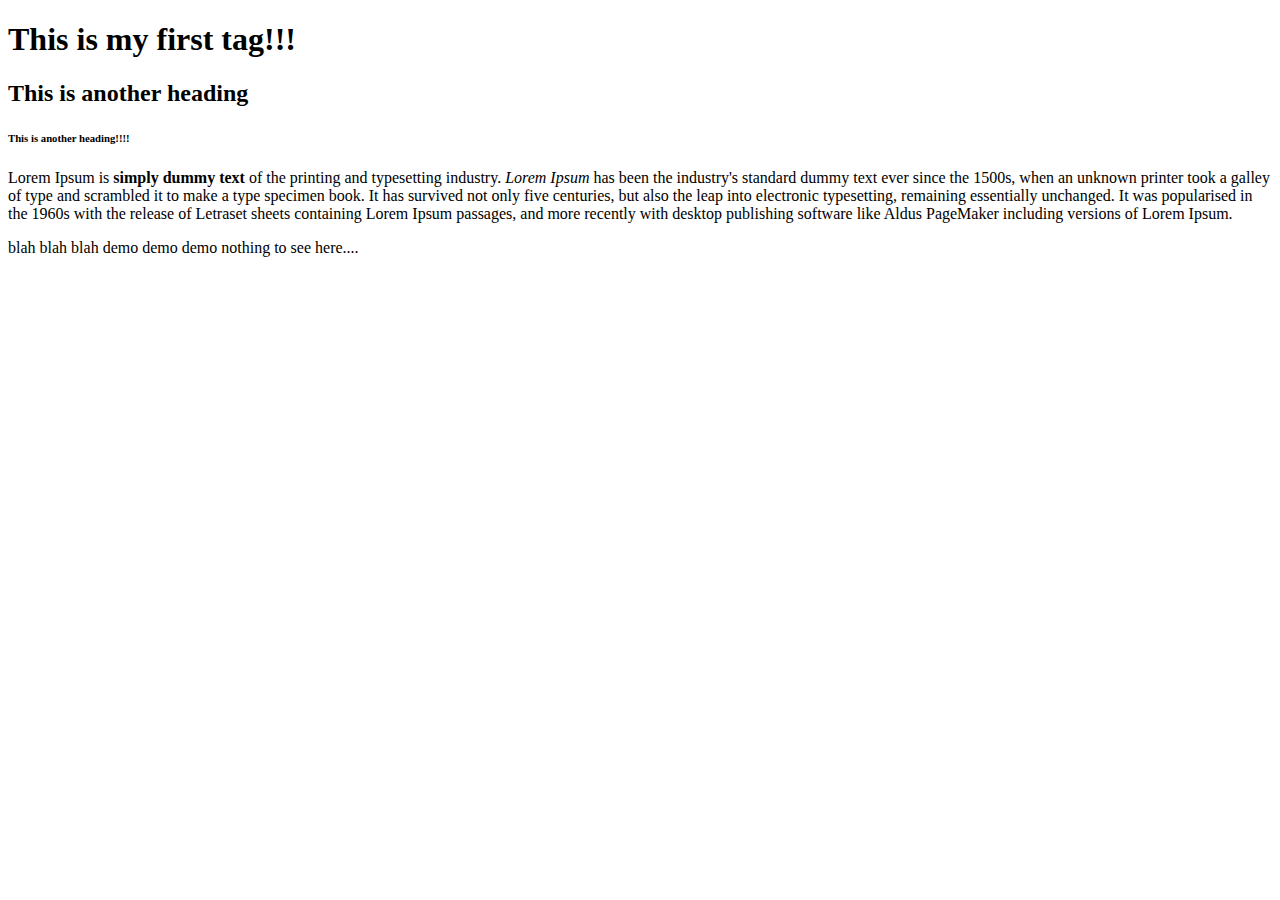
<file: S3-intro-html/basicTags.html>
<!DOCTYPE html>
<html>
<head>
	
	<!-- metadata goes in head -->
	
	<title>My First Page</title>
</head>
<body>
	<!-- content goes in the body -->
	<h1>This is my first tag!!!</h1>
	<h2>This is another heading</h2>
	<h6>This is another heading!!!!</h6>
	
	<p>Lorem Ipsum is <strong>simply dummy text</strong> of the printing and typesetting industry. <em>Lorem Ipsum</em> has been the industry's standard dummy text ever since the 1500s, when an unknown printer took a galley of type and scrambled it to make a type specimen book. It has survived not only five centuries, but also the leap into electronic typesetting, remaining essentially unchanged. It was popularised in the 1960s with the release of Letraset sheets containing Lorem Ipsum passages, and more recently with desktop publishing software like Aldus PageMaker including versions of Lorem Ipsum.</p>
	
	<p>blah blah blah demo demo demo nothing to see here....</p>
	
</body>
</html>
</file>
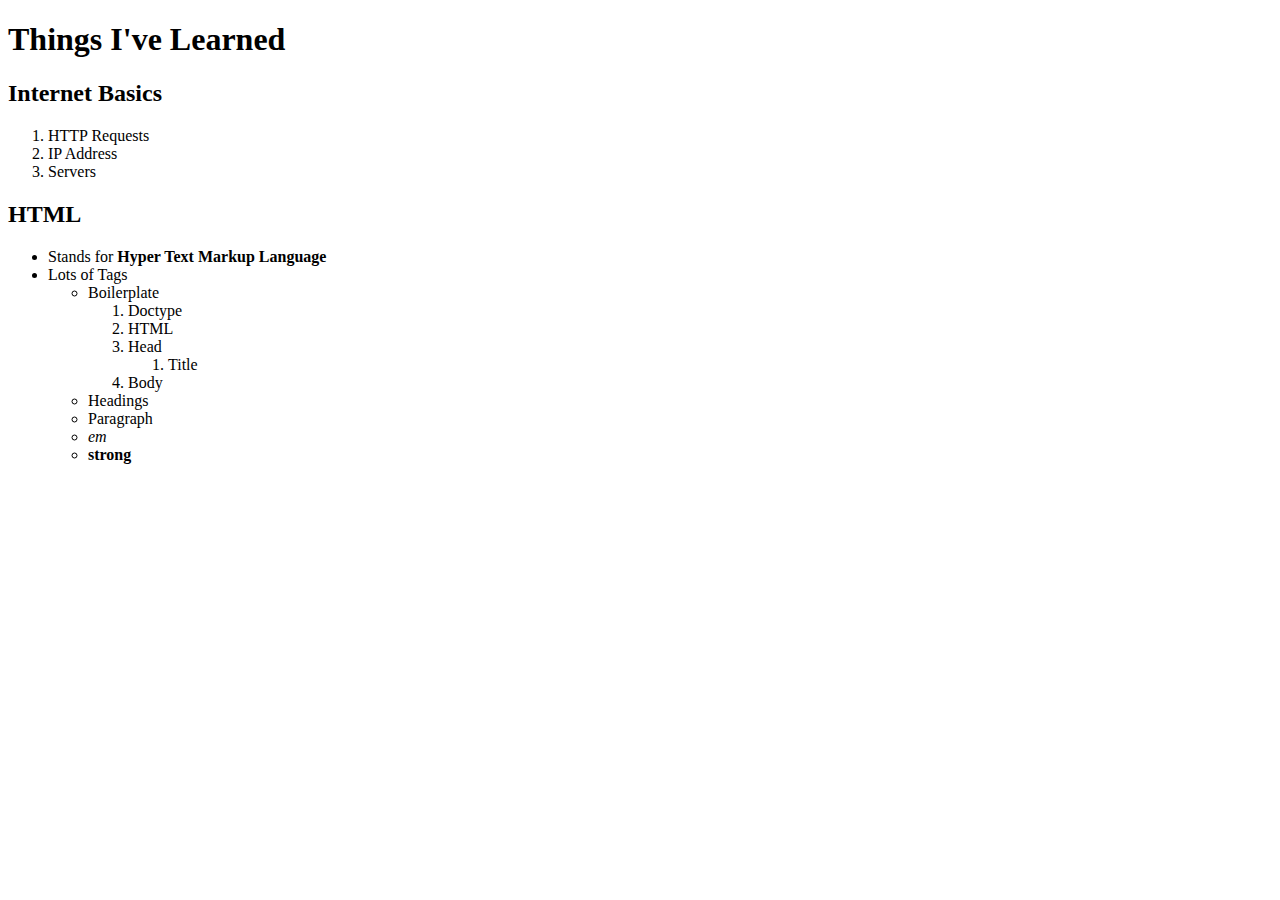
<file: S3-intro-html/list_solution.html>
<!DOCTYPE html>
<html>
<head>
	<title>Things I've Learned</title>
</head>
<body>
	
	<h1>Things I've Learned</h1>
	
	<h2>Internet Basics</h2>
	
	<ol>
		<li>HTTP Requests</li>
		<li>IP Address</li>
		<li>Servers</li>
	</ol>
	
	<h2>HTML</h2>
	
	<ul>
		<li>Stands for <strong>Hyper Text Markup Language</strong></li>
		<li>Lots of Tags
			<ul>
				<li>Boilerplate
					<ol>
						<li>Doctype</li>
						<li>HTML</li>
						<li>Head
							<ol>
								<li>Title</li>
							</ol>
						</li>
						<li>Body</li>
					</ol>
				</li>
				<li>Headings</li>
				<li>Paragraph</li>
				<li><em>em</em></li>
				<li><strong>strong</strong></li>
			</ul>
		</li>
	</ul>
	
</body>
</html>
</file>
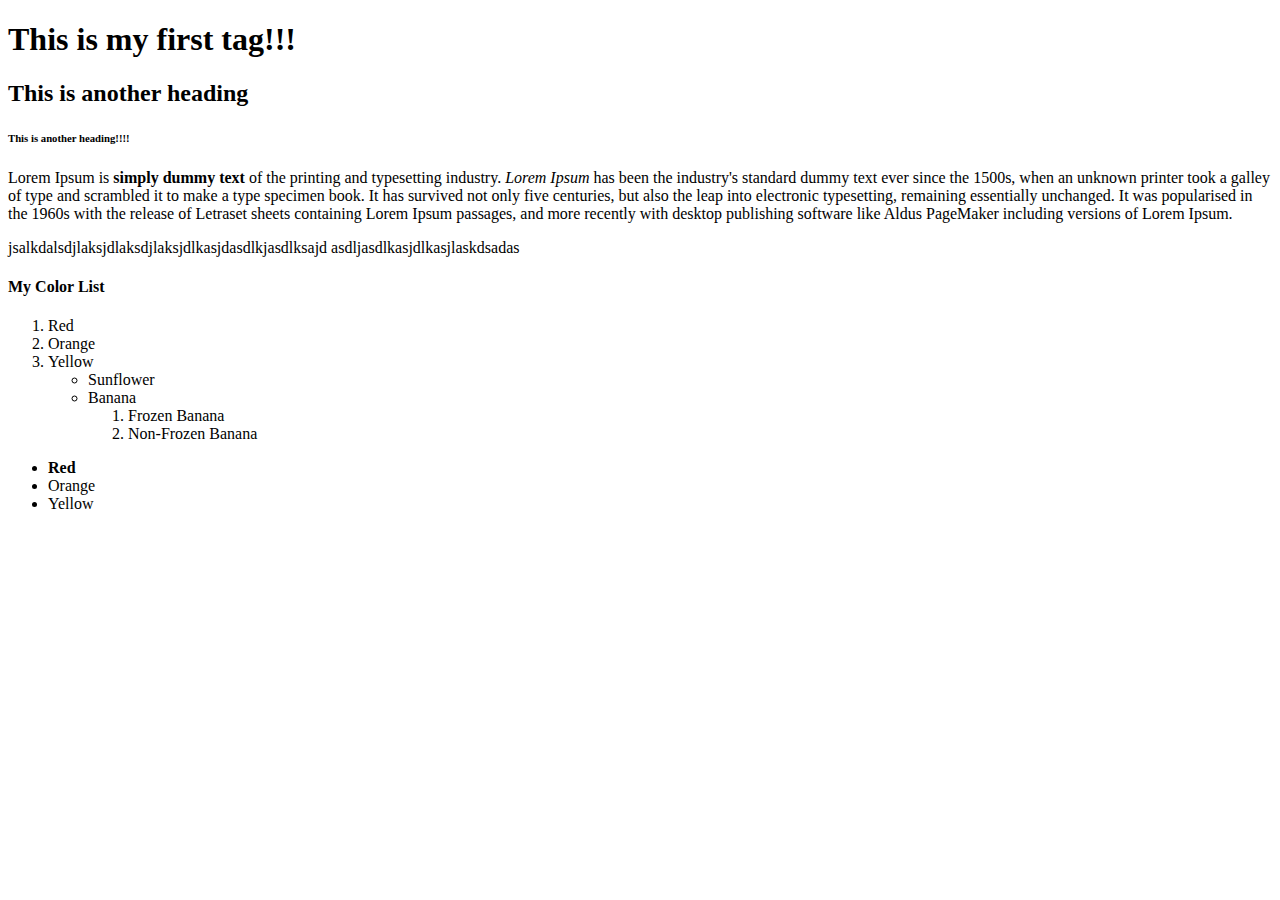
<file: S3-intro-html/lists.html>
<!DOCTYPE html>
<html>
<head>

<!-- metadata goes in head -->

	<title>My First Page</title>
</head>
<body>
<!-- content goes in the body -->
	<h1>This is my first tag!!!</h1>
	<h2>This is another heading</h2>
	<h6>This is another heading!!!!</h6>

	<p>Lorem Ipsum is <strong>simply dummy text</strong> of the printing and typesetting industry. <em>Lorem Ipsum</em> has been the industry's standard dummy text ever since the 1500s, when an unknown printer took a galley of type and scrambled it to make a type specimen book. It has survived not only five centuries, but also the leap into electronic typesetting, remaining essentially unchanged. It was popularised in the 1960s with the release of Letraset sheets containing Lorem Ipsum passages, and more recently with desktop publishing software like Aldus PageMaker including versions of Lorem Ipsum.</p>

	<p>jsalkdalsdjlaksjdlaksdjlaksjdlkasjdasdlkjasdlksajd
	asdljasdlkasjdlkasjlaskdsadas
	</p>


<h4>My Color List</h4>
	<ol>
		<li>Red</li>
		<li>Orange</li>
		<li>Yellow
			<ul>
				<li>Sunflower</li>
				<li>Banana
					<ol>
						<li>Frozen Banana</li>
						<li>Non-Frozen Banana</li>
					</ol>
				</li>
			</ul>
		</li>
	</ol>

	<ul>
		<li><strong>Red</strong></li>
		<li>Orange</li>
		<li>Yellow</li>
	</ul>

</body>
</html>
</file>
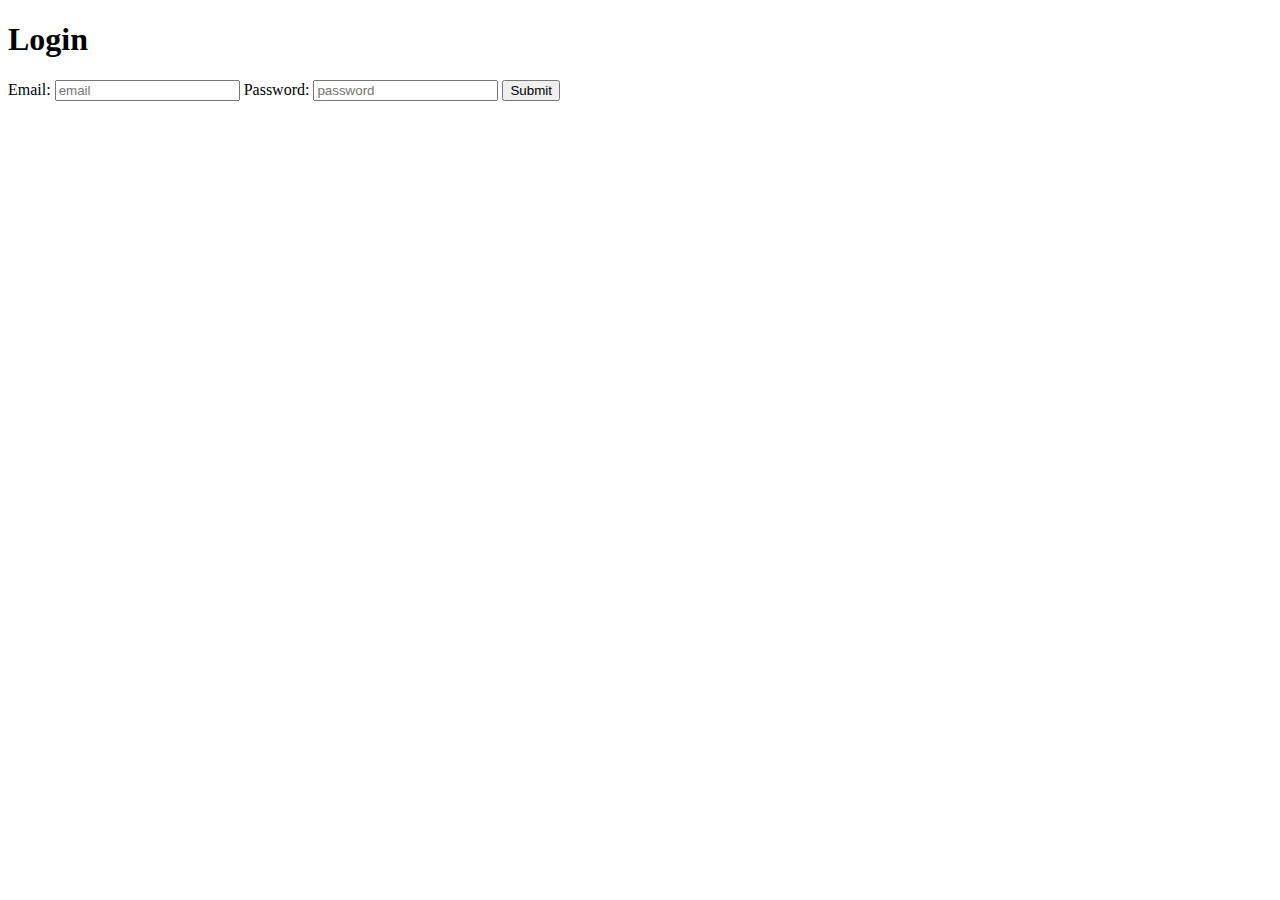
<file: S4-intermediate-html/form4.html>
<!DOCTYPE html>
<html>
<head>
	<title>Forms Demo</title>
</head>
<body>

<h1>Login</h1>

<!-- action - where the form sends data to -->
<!-- method - what HTTP method to use (get/post) -->

<!-- <form action="http://www.wikipedia.org">
	<label>
		Username: 
		<input name="username" type="text" placeholder="username">
	</label>
	<label>
		Password:
		<input name="password" type="password" placeholder="password">
	</label>
	
	<input type="submit">
</form> -->


<form action="http://www.wikipedia.org">
	<label for="user-email">Email:</label>
	<input id="user-email" name="username" type="email" placeholder="email" required>

	<label>Password:</label>
	<input id="password" name="password" type="password" placeholder="password" required>
	
	<input type="submit">
</form>

</body>
</html>
</file>
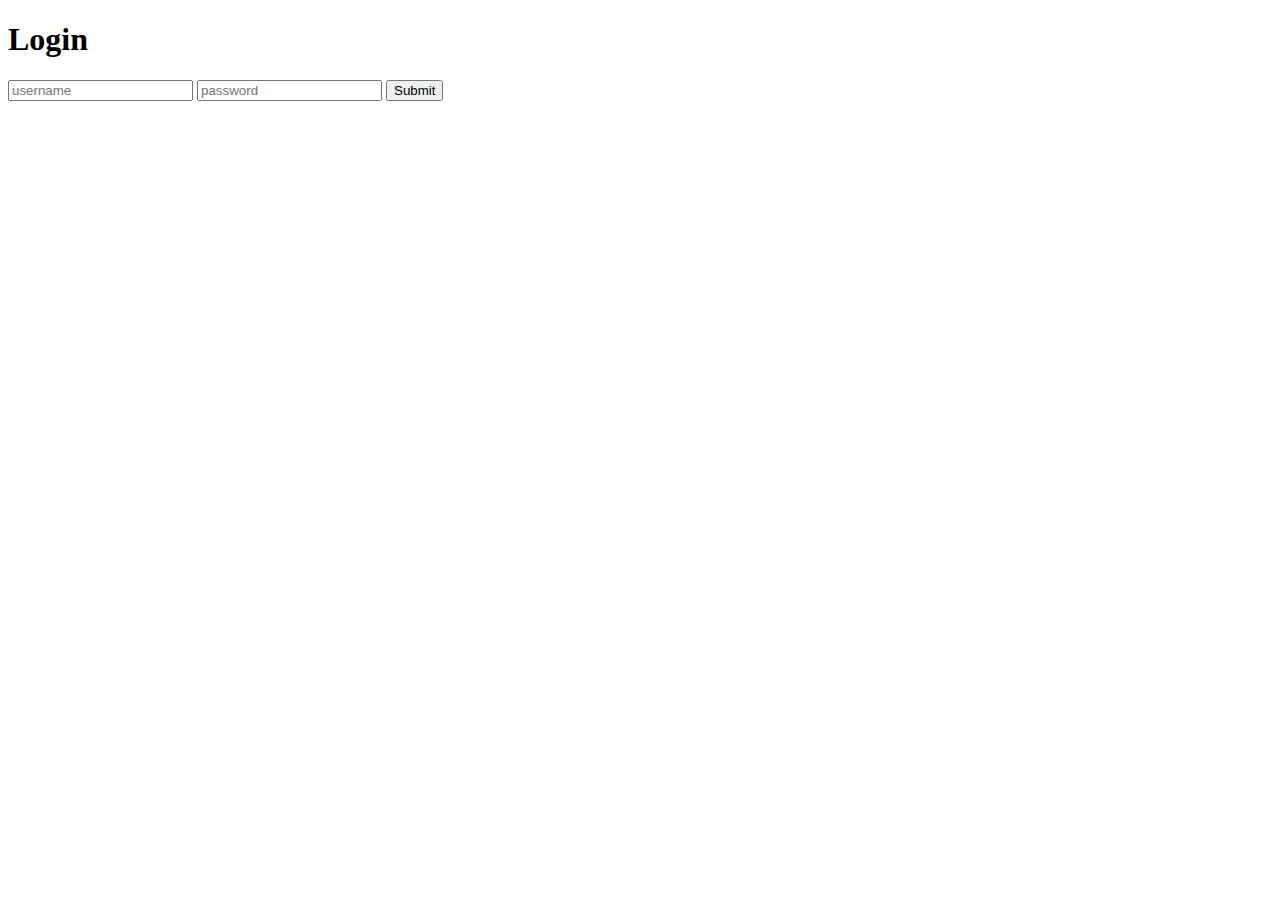
<file: S4-intermediate-html/forms1.html>
<!DOCTYPE html>
<html>
<head>
	<title>Forms Demo</title>
</head>
<body>

<h1>Login</h1>

<input type="text" placeholder="username">
<input type="password" placeholder="password">
<input type="submit">

</body>
</html>
</file>
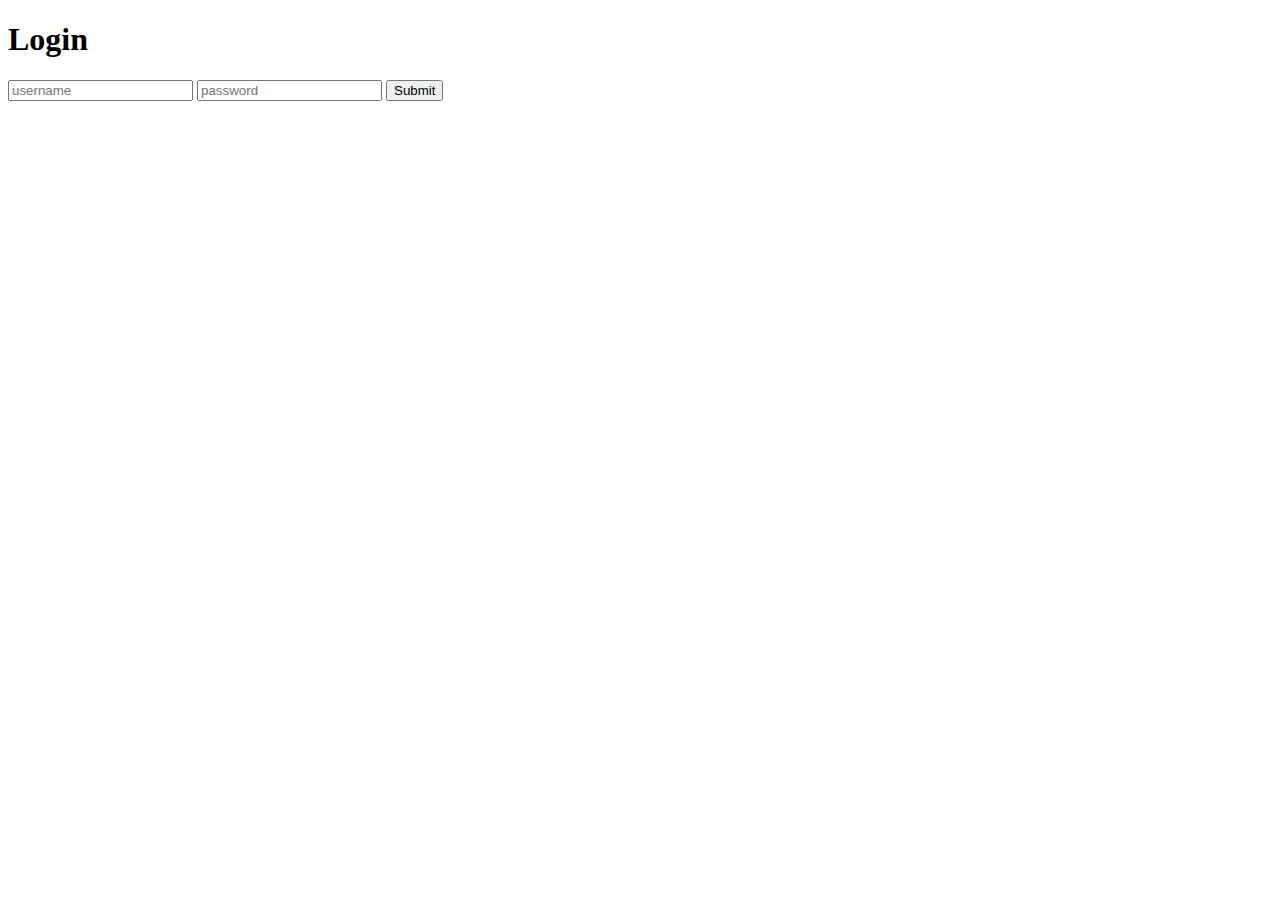
<file: S4-intermediate-html/forms2.html>
<!DOCTYPE html>
<html>
<head>
	<title>Forms Demo</title>
</head>
<body>

<h1>Login</h1>

<form action="http://www.wikipedia.org">
	<input name="username" type="text" placeholder="username">
	<input name="password" type="password" placeholder="password">
	<input type="submit">
</form>

</body>
</html>
</file>
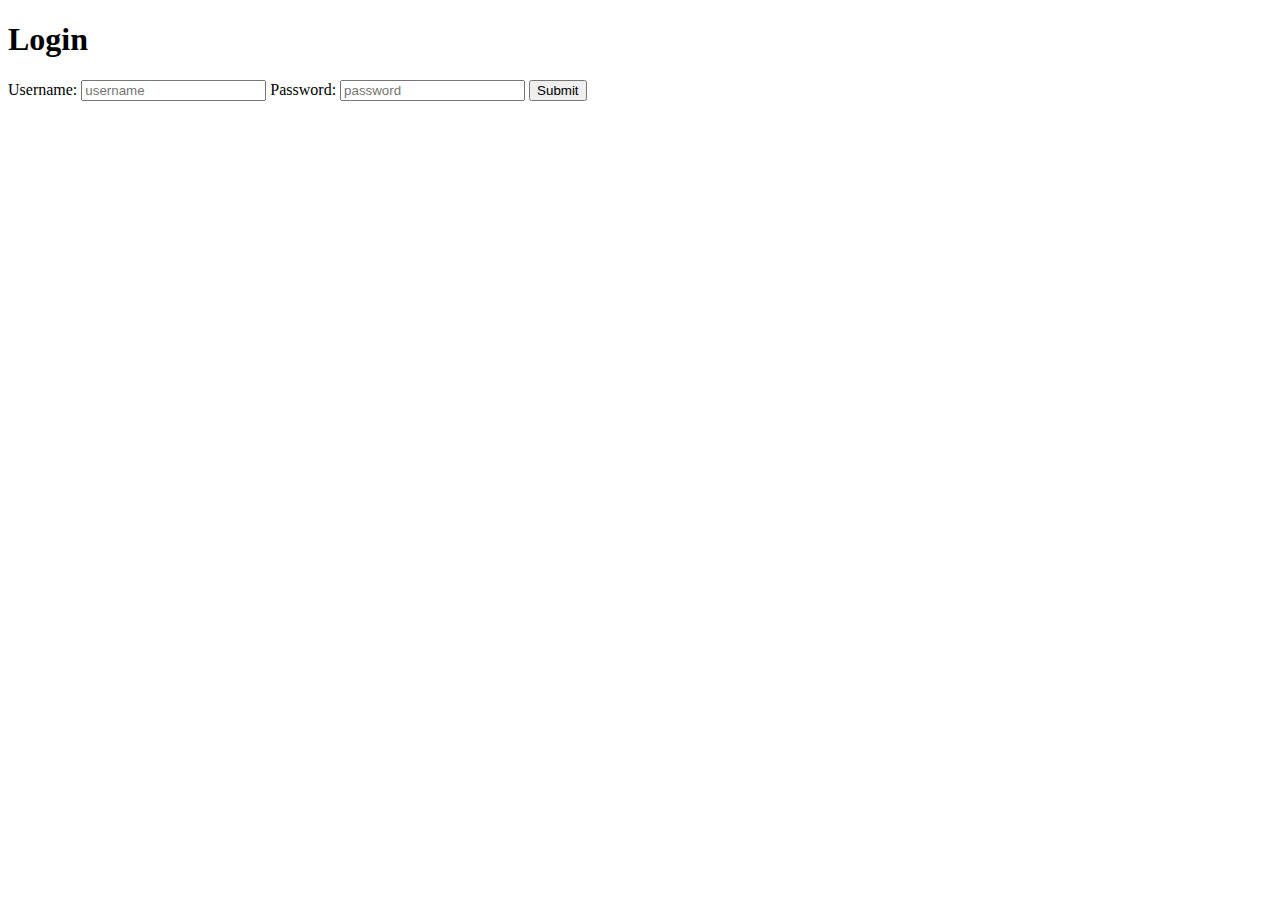
<file: S4-intermediate-html/forms3.html>
<!DOCTYPE html>
<html>
<head>
	<title>Forms Demo</title>
</head>
<body>

<h1>Login</h1>

<!-- action - where the form sends data to -->
<!-- method - what HTTP method to use (get/post) -->

<!-- <form action="http://www.wikipedia.org">
	<label>
		Username: 
		<input name="username" type="text" placeholder="username">
	</label>
	<label>
		Password:
		<input name="password" type="password" placeholder="password">
	</label>
	
	<input type="submit">
</form> -->


<form action="http://www.wikipedia.org">
	<label for="username">Username:</label>
	<input id="username" name="username" type="text" placeholder="username">

	<label>Password:</label>
	<input id="password" name="password" type="password" placeholder="password">
	
	<input type="submit">
</form>

</body>
</html>
</file>
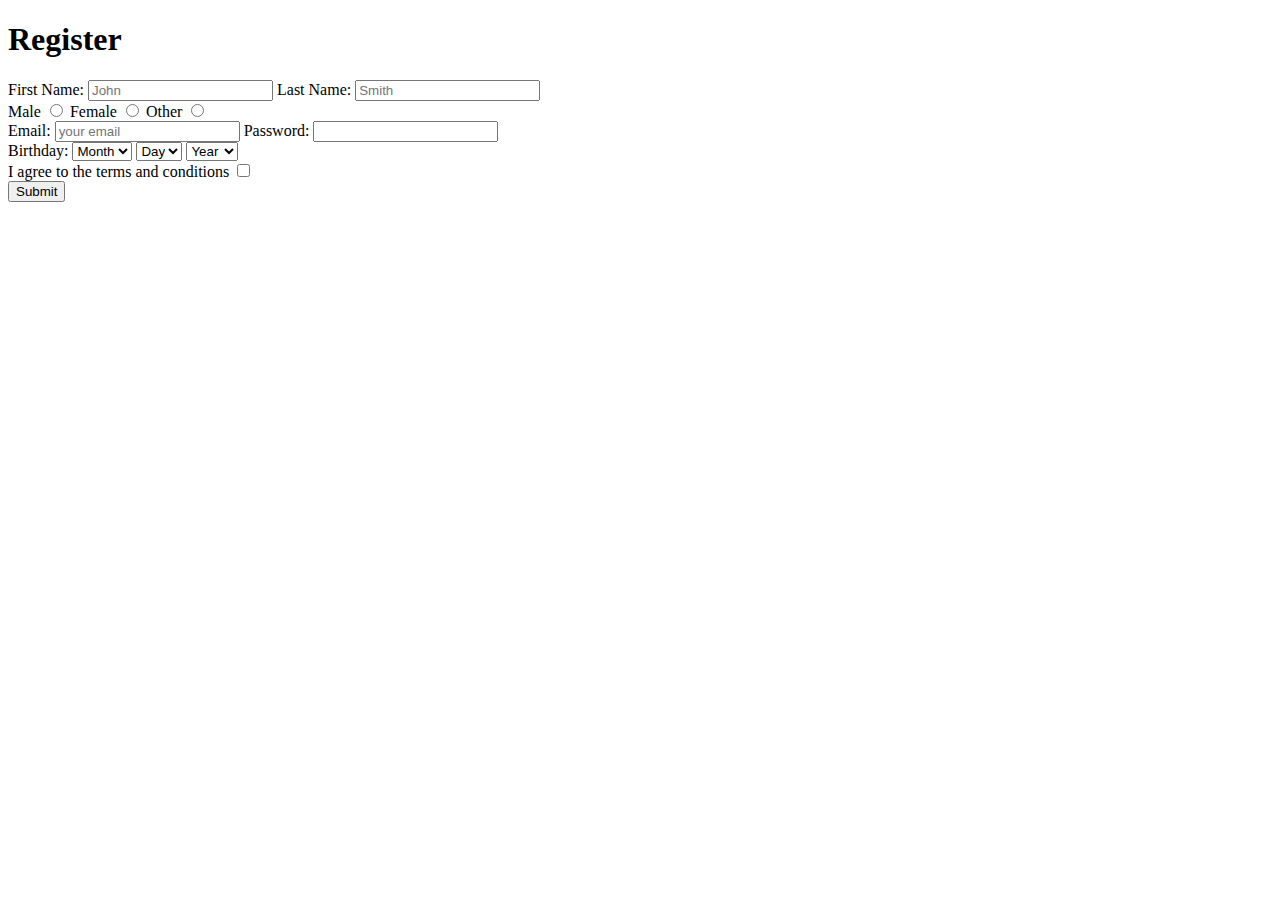
<file: S4-intermediate-html/FormSolution.html>
<!DOCTYPE html>
<html>
<head>
  <title>Complete Form Solution</title>
</head>
<body>

  <h1>Register</h1>

  <form>
    <div>
      <label for="first-name">First Name:</label>
      <input type="text" name="first-name" id="first-name" placeholder="John" required />
      <label for="last-name">Last Name:</label>
      <input type="text" name="last-name" id="last-name" placeholder="Smith" required />
    </div>
    
     <div>
        <label for="radio-choice-1">Male</label>
        <input type="radio" name="radio-choice" id="radio-choice-1" value="choice-1" />

        <label for="radio-choice-2">Female</label>
        <input type="radio" name="radio-choice" id="radio-choice-2" value="choice-2" />

       <label for="radio-choice-3">Other</label>
        <input type="radio" name="radio-choice" id="radio-choice-3" value="choice-3" />
     </div>

    <div>
      <label for="email">Email:</label>
      <input type="email" name="email" id="email" required placeholder="your email">

      <label for="password">Password:</label>
      <input type="password" name="password" id="password" pattern=".{5,10}" required title="5 to 10 characters">
    </div>

  <!-- WARNING! DANGER! CAUTION! -->
  <!-- DATE PICKER CRAZINESS BELOW!!!! -->
    <div>
      <!-- Normally we'd have a label for each field, but since these 3 select drop downs go together, we'll just use one and make it match up to the first select field (month) -->
      <label for="select-choice">Birthday:</label>
      <select name="select-choice" id="select-choice" title="Month">
        <option value="Choice 1" selected disabled>Month</option>
        <option value="Choice 2">Jan</option>
        <option value="Choice 3">Feb</option>
        <option value="Choice 3">Mar</option>
        <option value="Choice 3">Apr</option>
        <option value="Choice 3">May</option>
        <option value="Choice 3">Jun</option>
        <option value="Choice 3">Jul</option>
        <option value="Choice 3">Aug</option>
        <option value="Choice 3">Sep</option>
        <option value="Choice 3">Oct</option>
        <option value="Choice 3">Nov</option>
        <option value="Choice 3">Dec</option>
      </select>
      
      <select name="birthday-day" id="day" title="Day">
        <option value="0" selected disabled>Day</option>
        <option value="1">1</option>
        <option value="2">2</option>
        <option value="3">3</option>
        <option value="4">4</option>
        <option value="5">5</option>
        <option value="6">6</option>
        <option value="7">7</option>
        <option value="8">8</option>
        <option value="9">9</option>
        <option value="10">10</option>
        <option value="11">11</option>
        <option value="12">12</option>
        <option value="13">13</option>
        <option value="14">14</option>
        <option value="15">15</option>
        <option value="16">16</option>
        <option value="17">17</option>
        <option value="18">18</option>
        <option value="19">19</option>
        <option value="20">20</option>
        <option value="21">21</option>
        <option value="22">22</option>
        <option value="23">23</option>
        <option value="24">24</option>
        <option value="25">25</option>
        <option value="26">26</option>
        <option value="27">27</option>
        <option value="28">28</option>
        <option value="29">29</option>
        <option value="30">30</option>
        <option value="31">31</option>
      </select>
      
      <select name="birthday-year" id="year" title="Year">
        <option value="0" selected disabled>Year</option>
        <option value="2015">2015</option>
        <option value="2014">2014</option>
        <option value="2013">2013</option>
        <option value="2012">2012</option>
        <option value="2011">2011</option>
        <option value="2010">2010</option>
        <option value="2009">2009</option>
        <option value="2008">2008</option>
        <option value="2007">2007</option>
        <option value="2006">2006</option>
        <option value="2005">2005</option>
        <option value="2004">2004</option>
        <option value="2003">2003</option>
        <option value="2002">2002</option>
        <option value="2001">2001</option>
        <option value="2000">2000</option>
        <option value="1999">1999</option>
        <option value="1998">1998</option>
        <option value="1997">1997</option>
        <option value="1996">1996</option>
        <option value="1995">1995</option>
        <option value="1994">1994</option>
        <option value="1993">1993</option>
        <option value="1992">1992</option>
        <option value="1991">1991</option>
        <option value="1990">1990</option>
        <option value="1989">1989</option>
        <option value="1988">1988</option>
        <option value="1987">1987</option>
        <option value="1986">1986</option>
        <option value="1985">1985</option>
        <option value="1984">1984</option>
        <option value="1983">1983</option>
        <option value="1982">1982</option>
        <option value="1981">1981</option>
        <option value="1980">1980</option>
        <option value="1979">1979</option>
        <option value="1978">1978</option>
        <option value="1977">1977</option>
        <option value="1976">1976</option>
        <option value="1975">1975</option>
        <option value="1974">1974</option>
        <option value="1973">1973</option>
        <option value="1972">1972</option>
        <option value="1971">1971</option>
        <option value="1970">1970</option>
        <option value="1969">1969</option>
        <option value="1968">1968</option>
        <option value="1967">1967</option>
        <option value="1966">1966</option>
        <option value="1965">1965</option>
        <option value="1964">1964</option>
        <option value="1963">1963</option>
        <option value="1962">1962</option>
        <option value="1961">1961</option>
        <option value="1960">1960</option>
        <option value="1959">1959</option>
        <option value="1958">1958</option>
        <option value="1957">1957</option>
        <option value="1956">1956</option>
        <option value="1955">1955</option>
        <option value="1954">1954</option>
        <option value="1953">1953</option>
        <option value="1952">1952</option>
        <option value="1951">1951</option>
        <option value="1950">1950</option>
        <option value="1949">1949</option>
        <option value="1948">1948</option>
        <option value="1947">1947</option>
        <option value="1946">1946</option>
        <option value="1945">1945</option>
        <option value="1944">1944</option>
        <option value="1943">1943</option>
        <option value="1942">1942</option>
        <option value="1941">1941</option>
        <option value="1940">1940</option>
        <option value="1939">1939</option>
        <option value="1938">1938</option>
        <option value="1937">1937</option>
        <option value="1936">1936</option>
        <option value="1935">1935</option>
        <option value="1934">1934</option>
        <option value="1933">1933</option>
        <option value="1932">1932</option>
        <option value="1931">1931</option>
        <option value="1930">1930</option>
        <option value="1929">1929</option>
        <option value="1928">1928</option>
        <option value="1927">1927</option>
        <option value="1926">1926</option>
        <option value="1925">1925</option>
        <option value="1924">1924</option>
        <option value="1923">1923</option>
        <option value="1922">1922</option>
        <option value="1921">1921</option>
        <option value="1920">1920</option>
        <option value="1919">1919</option>
        <option value="1918">1918</option>
        <option value="1917">1917</option>
        <option value="1916">1916</option>
        <option value="1915">1915</option>
        <option value="1914">1914</option>
        <option value="1913">1913</option>
        <option value="1912">1912</option>
        <option value="1911">1911</option>
        <option value="1910">1910</option>
        <option value="1909">1909</option>
        <option value="1908">1908</option>
        <option value="1907">1907</option>
        <option value="1906">1906</option>
        <option value="1905">1905</option>
      </select>
    </div>

    <div>
      <label for="checkbox">I agree to the terms and conditions</label>
      <input type="checkbox" name="checkbox" id="checkbox" />
    </div>

    <div>
      <input type="submit" value="Submit" />
    </div>
  </form>  

</body>
</html>
</file>
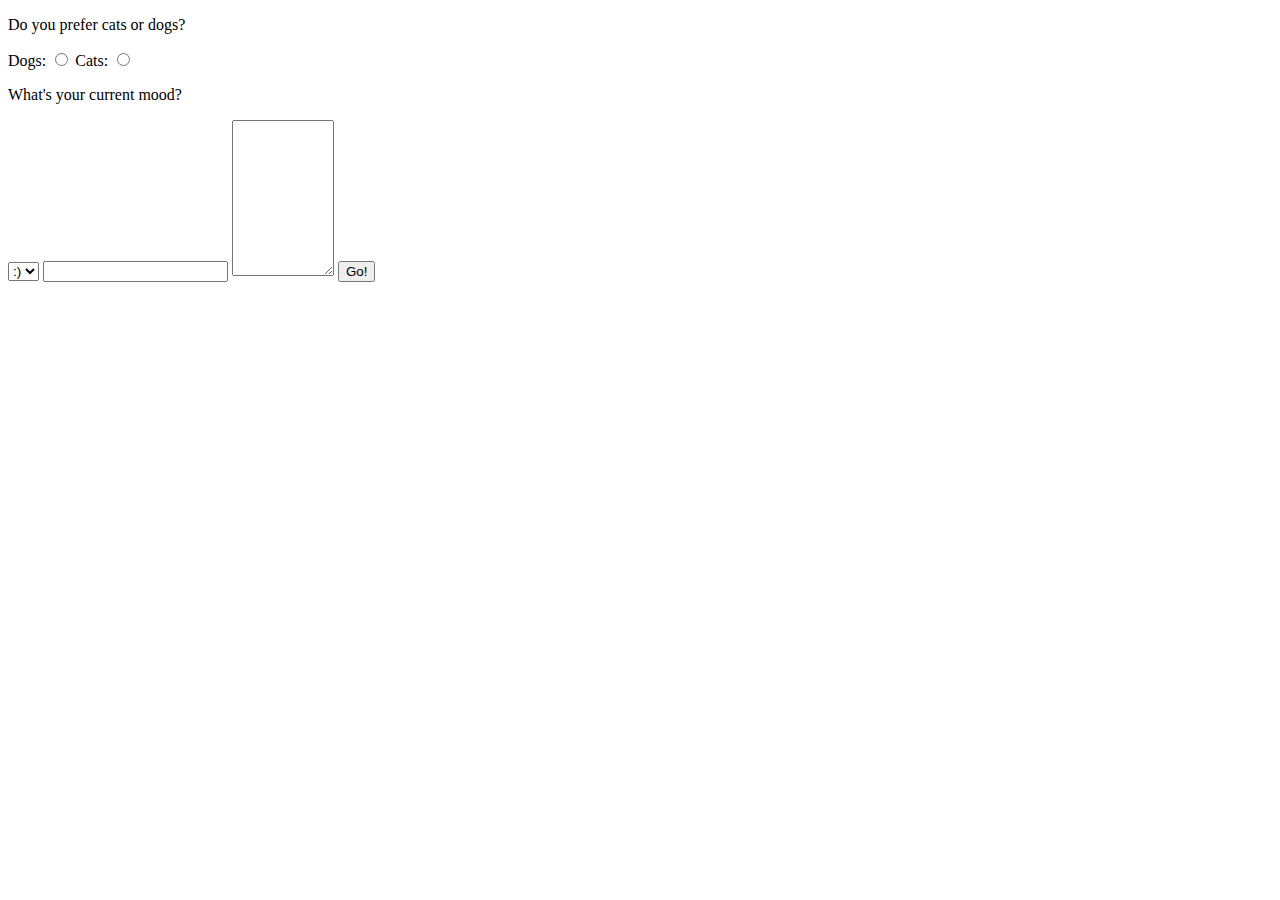
<file: S4-intermediate-html/inputs.html>
<!-- radio button -->
<!-- select tag -->
<!-- textarea tag -->

<!DOCTYPE html>
<html>
<head>
	<title>Inputs Demo</title>
</head>
<body>

<p>Do you prefer cats or dogs?</p>

<form>
	<label for="dogs">Dogs: </label>
	<input name="petChoice" id="dogs" type="radio" value="DOGS">

	<label for="cats">Cats:</label>
	<input name="petChoice" id="cats" type="radio" value="CATS">

	<p>What's your current mood?</p>

	<select name="mood">
		<option value="happy">:)</option>
		<option value="neutral">:|</option>
		<option value="sad">:(</option>
	</select>	

	<input type="text">

	<textarea rows="10" cols="10"></textarea>

	<button>Go!</button>
</form>



</body>
</html>
</file>
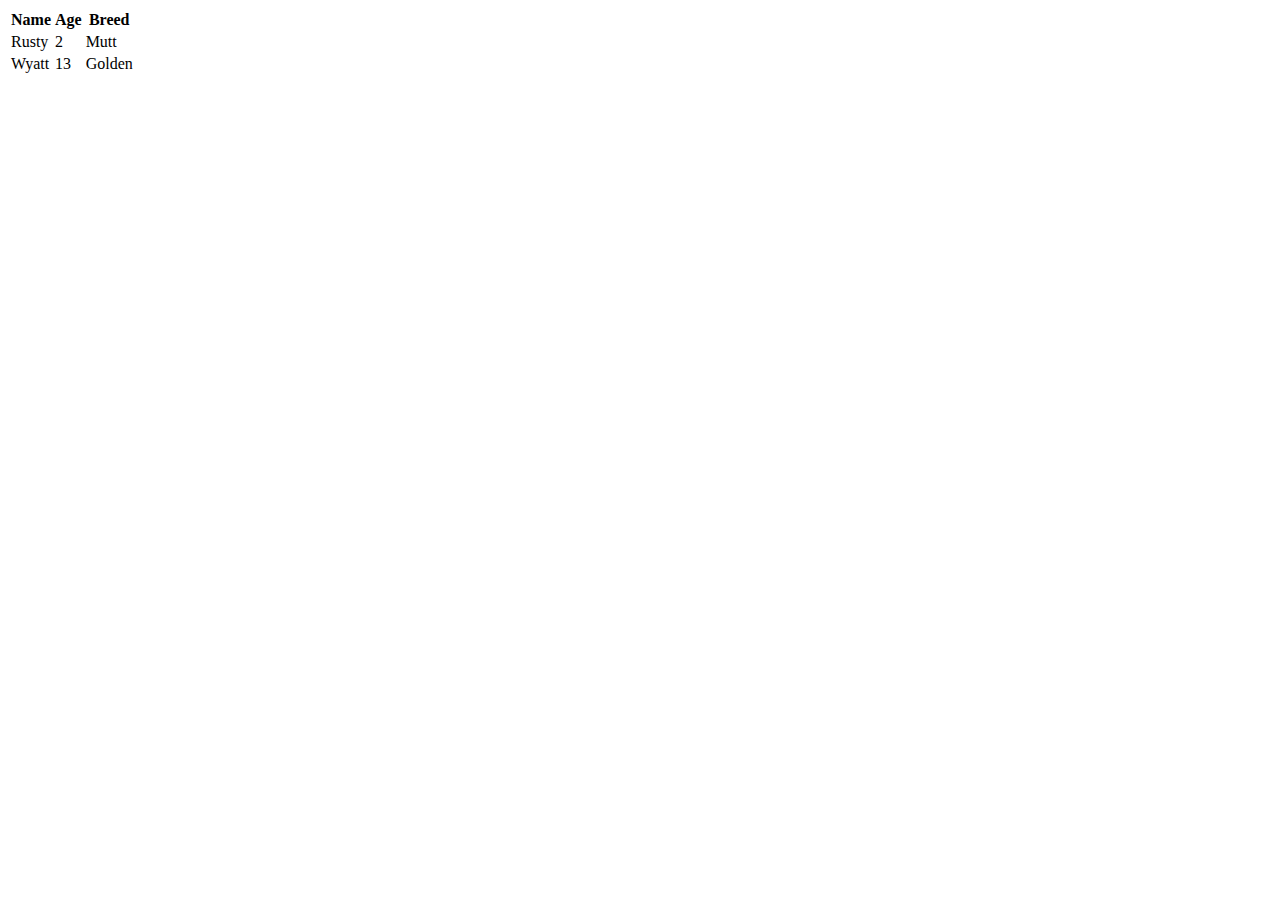
<file: S4-intermediate-html/tables.html>
<!DOCTYPE html>
<html>
<head>

<!-- metadata goes in head -->

	<title>My First Page</title>
</head>
<body>
<!-- content goes in the body -->
<!-- 	<h1>This is my first tag!!!</h1>
	<h2>This is another heading</h2>
	<h6>This is another heading!!!!</h6>

	<img src="http://s3-ak.buzzfeed.com/static/enhanced/terminal01/2011/5/31/9/enhanced-buzz-3250-1306849022-0.jpg">

	<a href="http://www.google.com">Click me to go to Google</a>

	<a href="page2.html">GO TO PAGE 2</a>


	<p>Lorem Ipsum is <strong>simply dummy text</strong> of the printing and typesetting industry. <em>Lorem Ipsum</em> has been the industry's standard dummy text ever since the 1500s, when an unknown printer took a galley of type and scrambled it to make a type specimen book. It has survived not only five centuries, but also the leap into electronic typesetting, remaining essentially unchanged. It was popularised in the 1960s with the release of Letraset sheets containing Lorem Ipsum passages, and more recently with desktop publishing software like Aldus PageMaker including versions of Lorem Ipsum.</p>

	<p>jsalkdalsdjlaksjdlaksdjlaksjdlkasjdasdlkjasdlksajd
	asdljasdlkasjdlkasjlaskdsadas
	</p>


<h4>My Color List</h4>
	<ol>
		<li>Red</li>
		<li>Orange</li>
		<li>Yellow
			<ul>
				<li>Sunflower</li>
				<li>Banana
					<ol>
						<li>Frozen Banana</li>
						<li>Non-Frozen Banana</li>
					</ol>
				</li>
			</ul>
		</li>
	</ol>

	<ul>
		<li><strong>Red</strong></li>
		<li>Orange</li>
		<li>Yellow</li>
	</ul>
 -->

<!--  Name  Age
============
Rusty   2
Wyatt   13
 -->


 <table>

 <thead>
 	 	<tr>
			<th>Name</th> 	
			<th>Age</th> 	
			<th>Breed</th> 	
 		</tr>
 </thead>
 <tbody>
 	<tr>
 		<td>Rusty</td>
 		<td>2</td>
 		<td>Mutt</td>
 	</tr>
 	<tr>
 		<td>Wyatt</td>
 		<td>13</td>
 		<td>Golden</td>
 	</tr>
 </tbody>
 </table>

</body>
</html>
</file>
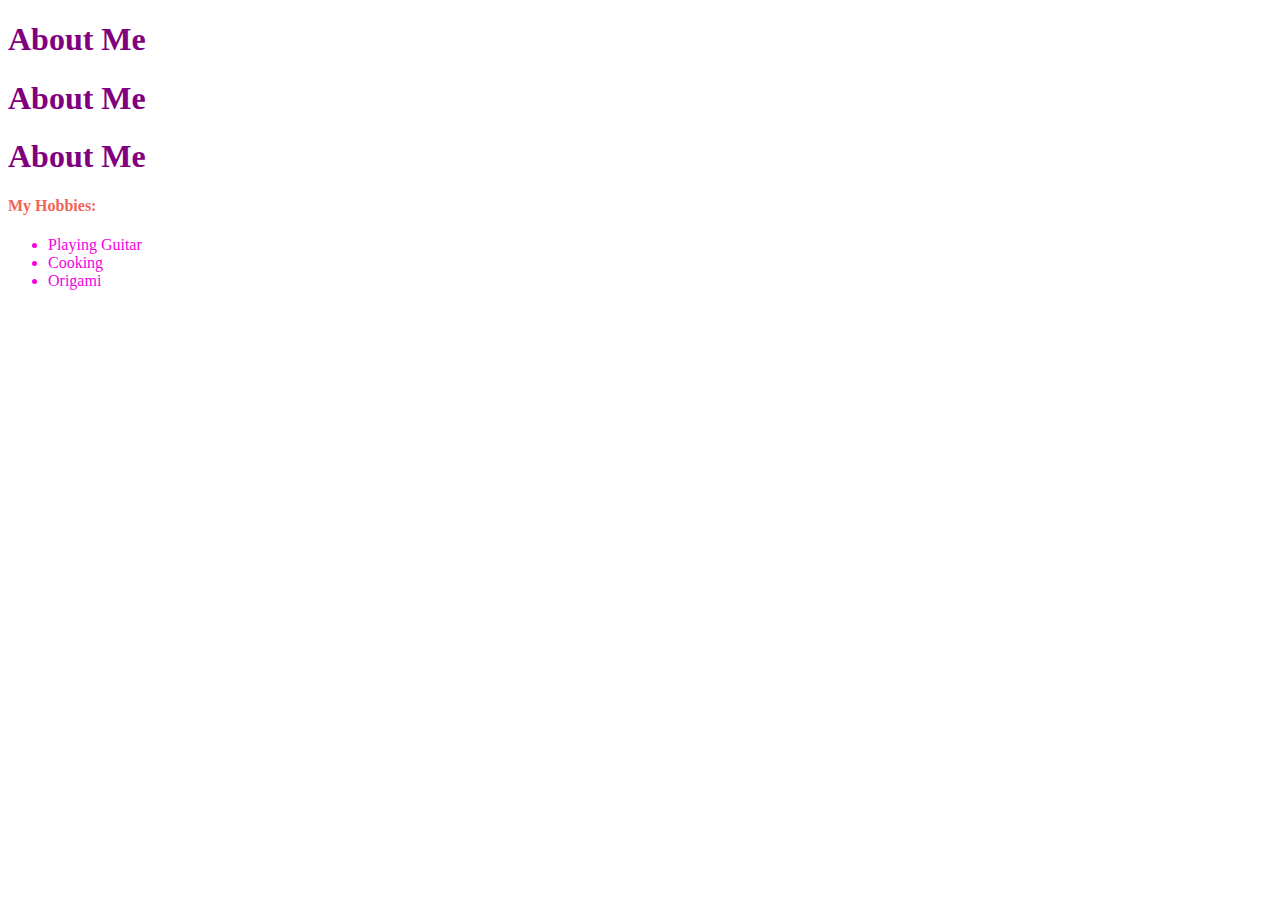
<file: S5-intro-css/03/aboutMe.html>
<!DOCTYPE html>
<html>
<head>
	<title>About Me</title>
	<link rel="stylesheet" type="text/css" href="app.css">


</head>
<body>
<h1>About Me</h1>
<h1>About Me</h1>
<h1>About Me</h1>

<h4>My Hobbies:</h4>
<ul>
	<li>Playing Guitar</li>
	<li>Cooking</li>
	<li>Origami</li>
</ul>

</body>
</html>
</file>
<file: S5-intro-css/03/app.css>
h1 {
	/*Named Colors*/
	color: purple;
}

li {
	/*HEXADECIMAL*/
	color: #F400DD;
}

h4 {
	/*RGB*/
	color: rgb(240, 100, 87);
}
</file>
